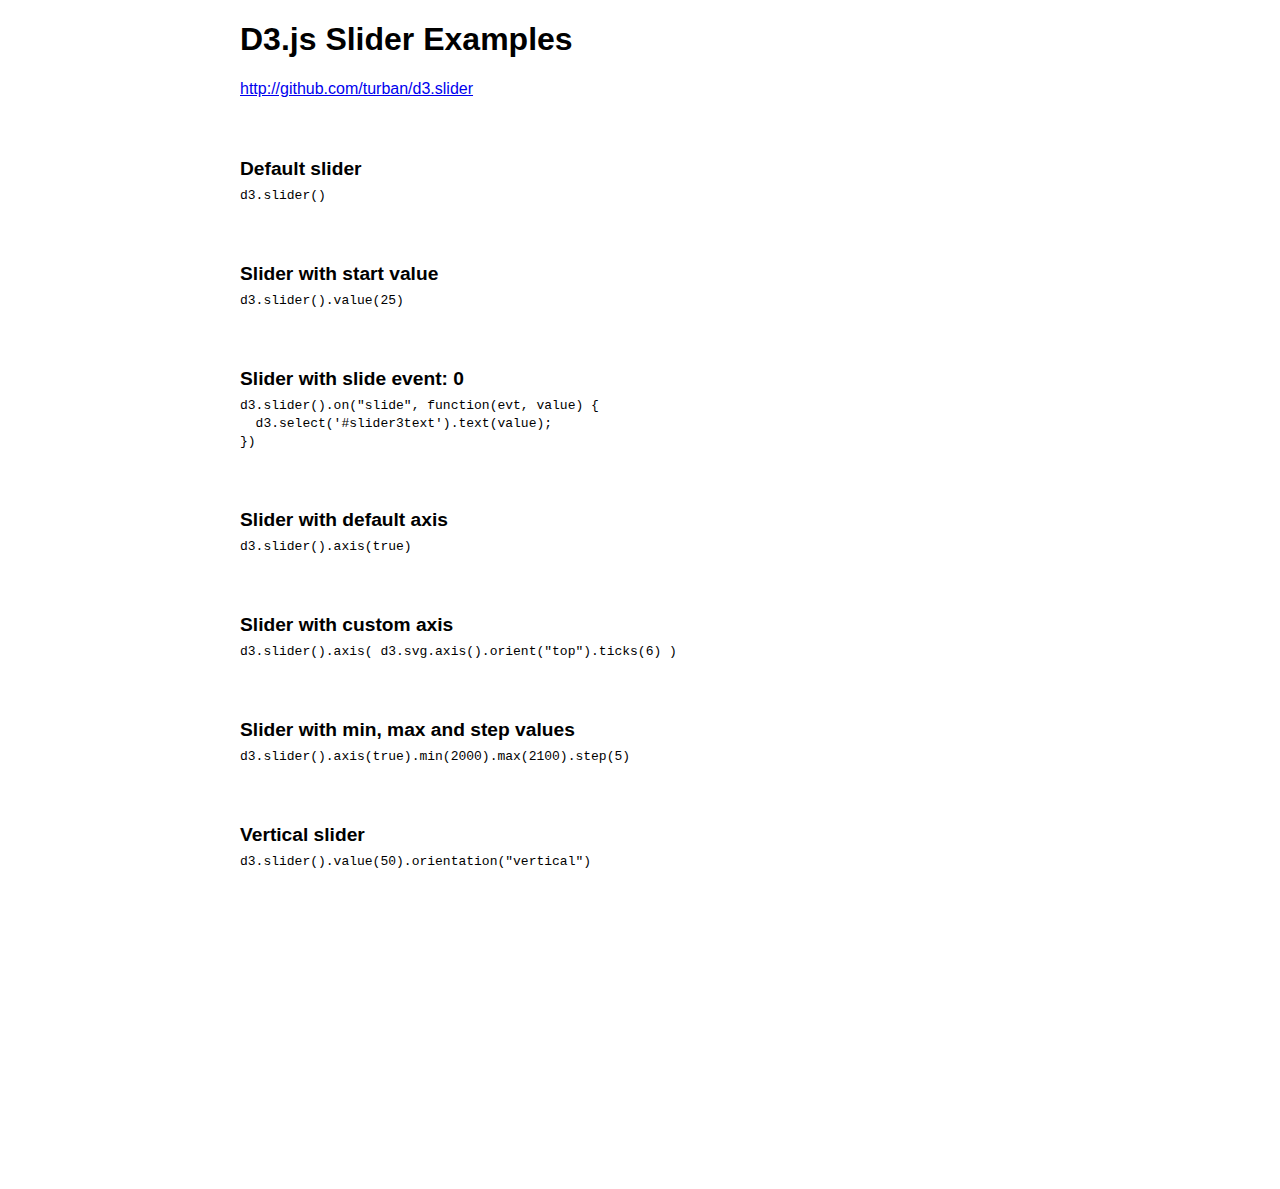
<file: mod_09/projet/France/test.html>
<!doctype html>
<html lang="en">
<head>
  <meta charset="utf-8" />
  <title>D3.js Slider Examples</title>
  <link rel="stylesheet" href="css/d3.slider.css" />  
  <style>

    body {
      font-family: Verdana,Arial,sans-serif;
    }

    h2 {
    	font-size: 1.2em;
    	margin: 60px 0 5px 0;
    }

	.wrapper div {
		margin: 35px 0;
	}

    .wrapper {
      width: 800px;
      margin-left: auto;
      margin-right: auto;
    }

    #slider7 {
    	height: 250px;
    }


  </style>
</head>
<body>
  <div class="wrapper">

  	<h1>D3.js Slider Examples</h1>

  	<p><a href="http://github.com/turban/d3.slider">http://github.com/turban/d3.slider</a></p>

    <h2>Default slider</h2>
    <code>d3.slider()</code>
    <div id="slider1"></div>

    <h2>Slider with start value</h2>
    <code>d3.slider().value(25)</code>
    <div id="slider2"></div>

    <h2>Slider with slide event: <span id="slider3text">0</span></h2>
    <code>d3.slider().on("slide", function(evt, value) {<br>
    &nbsp;&nbsp;d3.select('#slider3text').text(value);<br>
    })</code>
    <div id="slider3"></div>

    <h2>Slider with default axis</h2>
    <code>d3.slider().axis(true)</code>
    <div id="slider4"></div>

    <h2>Slider with custom axis</h2>
    <code>d3.slider().axis( d3.svg.axis().orient("top").ticks(6) )</code>
    <div id="slider5"></div>

    <h2>Slider with min, max and step values</h2>
    <code>d3.slider().axis(true).min(2000).max(2100).step(5)</code>
    <div id="slider6"></div>

    <h2>Vertical slider</h2>
    <code>d3.slider().value(50).orientation("vertical")</code>
    <div id="slider7"></div>

  </div>

  <script src="http://d3js.org/d3.v3.min.js"></script>
  <script src="js/d3/d3.slider.js"></script>
  <script>

    d3.select('#slider1').call(d3.slider());

    d3.select('#slider2').call(d3.slider().value(25));

    d3.select('#slider3').call(d3.slider().on("slide", function(evt, value) {
      d3.select('#slider3text').text(value);
    }));

    d3.select('#slider4').call(d3.slider().axis(true));

    var axis = d3.svg.axis().orient("top").ticks(4);
    d3.select('#slider5').call(d3.slider().axis(axis));

    d3.select('#slider6').call(d3.slider().axis(true).min(2000).max(2100).step(5));

    d3.select('#slider7').call(d3.slider().value(50).orientation("vertical"));

  </script>
 
</body>
</html>
</file>
<file: mod_09/projet/France/css/d3.slider.css>
.d3-slider {
    position: relative;
    font-family: Verdana,Arial,sans-serif;
    font-size: 1.1em;
    border: 1px solid #aaaaaa;
    z-index: 2;
}

.d3-slider-horizontal {
    height: .8em;
}  

.d3-slider-range {
  background:#2980b9;
  left:0px;
  right:0px;
  height: 0.8em;
  position: absolute;
}

.d3-slider-range-vertical {
  background:#2980b9;
  left:0px;
  right:0px;
  position: absolute;
  top:0;
}

.d3-slider-vertical {
    width: .8em;
    height: 100px;
}      

.d3-slider-handle {
    position: absolute;
    width: 1.2em;
    height: 1.2em;
    border: 1px solid #d3d3d3;
    border-radius: 4px;
    background: #eee;
    background: linear-gradient(to bottom, #eee 0%, #ddd 100%);
    z-index: 3;
}

.d3-slider-handle:hover {
    border: 1px solid #999999;
}

.d3-slider-horizontal .d3-slider-handle {
    top: -.3em;
    margin-left: -.6em;
}

.d3-slider-axis {
    position: relative;
    z-index: 1;    
}

.d3-slider-axis-bottom {
    top: .8em;
}

.d3-slider-axis-right {
    left: .8em;
}

.d3-slider-axis path {
    stroke-width: 0;
    fill: none;
}

.d3-slider-axis line {
    fill: none;
    stroke: #aaa;
    shape-rendering: crispEdges;
}

.d3-slider-axis text {
    font-size: 11px;
}

.d3-slider-vertical .d3-slider-handle {
    left: -.25em;
    margin-left: 0;
    margin-bottom: -.6em;      
}
</file>
